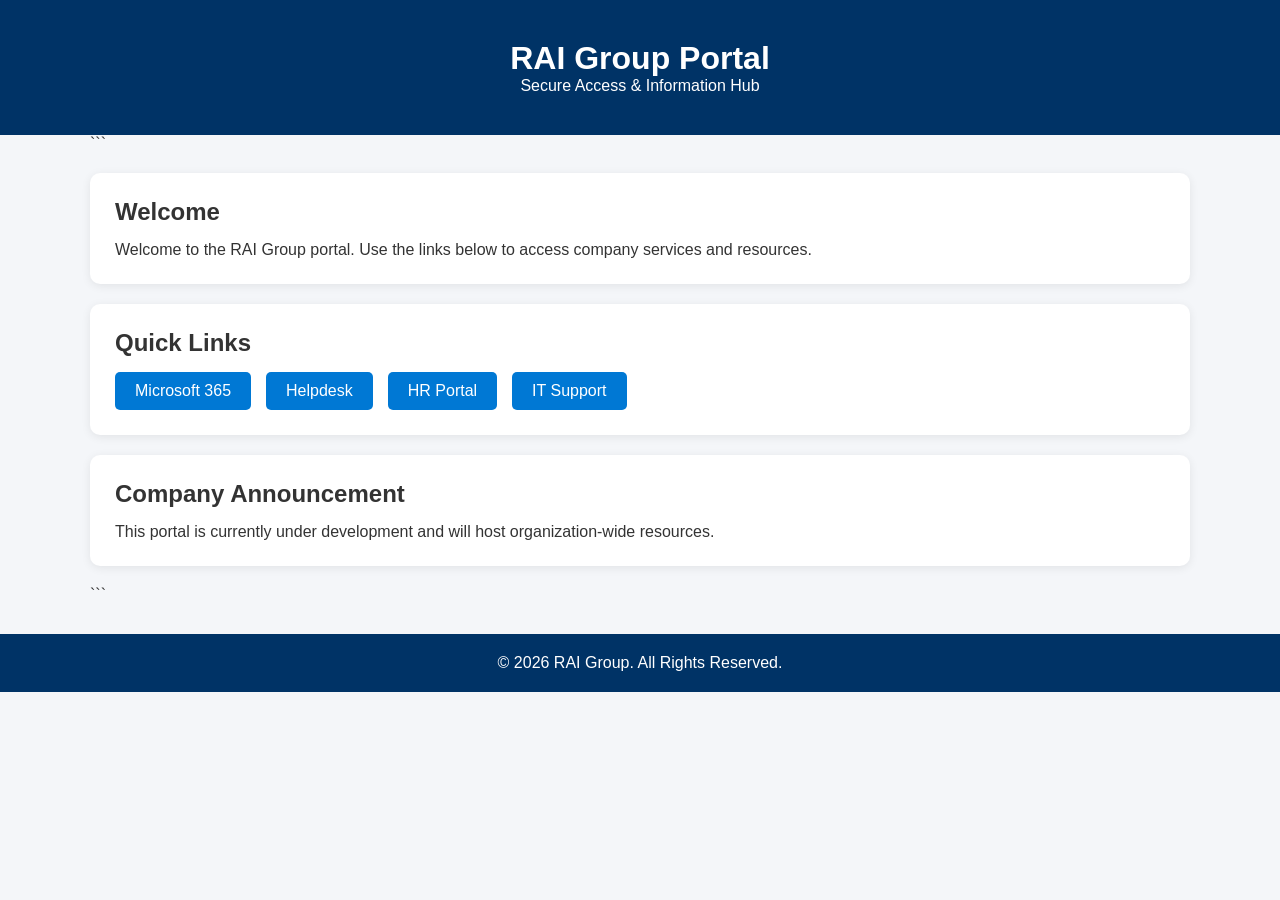
<file: .github/Index.html>
<!DOCTYPE html>

<html lang="en">
<head>
    <meta charset="UTF-8">
    <meta name="viewport" content="width=device-width, initial-scale=1.0">
    <title>RAI Group Portal</title>
    <link rel="stylesheet" href="style.css">
</head>
<body>

<header>
    <div class="container">
        <h1>RAI Group Portal</h1>
        <p>Secure Access & Information Hub</p>
    </div>
</header>

<main class="container">

```
<section class="card">
    <h2>Welcome</h2>
    <p>
        Welcome to the RAI Group portal. Use the links below to access
        company services and resources.
    </p>
</section>

<section class="card">
    <h2>Quick Links</h2>
    <div class="links">
        <a href="#">Microsoft 365</a>
        <a href="#">Helpdesk</a>
        <a href="#">HR Portal</a>
        <a href="#">IT Support</a>
    </div>
</section>

<section class="card">
    <h2>Company Announcement</h2>
    <p>
        This portal is currently under development and will host
        organization-wide resources.
    </p>
</section>
```

</main>

<footer>
    <p>© 2026 RAI Group. All Rights Reserved.</p>
</footer>

<script src="script.js"></script>

</body>
</html>
</file>
<file: .github/style.css>
* {
  margin: 0;
  padding: 0;
  box-sizing: border-box;
  }

body {
font-family: Arial, sans-serif;
background: #f4f6f9;
color: #333;
}

.container {
width: 90%;
max-width: 1100px;
margin: auto;
}

header {
background: #003366;
color: white;
padding: 40px 0;
text-align: center;
}

.card {
background: white;
margin: 20px 0;
padding: 25px;
border-radius: 10px;
box-shadow: 0 2px 10px rgba(0,0,0,.08);
}

.card h2 {
margin-bottom: 15px;
}

.links {
display: flex;
gap: 15px;
flex-wrap: wrap;
}

.links a {
text-decoration: none;
background: #0078d4;
color: white;
padding: 10px 20px;
border-radius: 5px;
}

.links a:hover {
opacity: .9;
}

footer {
text-align: center;
padding: 20px;
margin-top: 30px;
background: #003366;
color: white;
}
</file>
